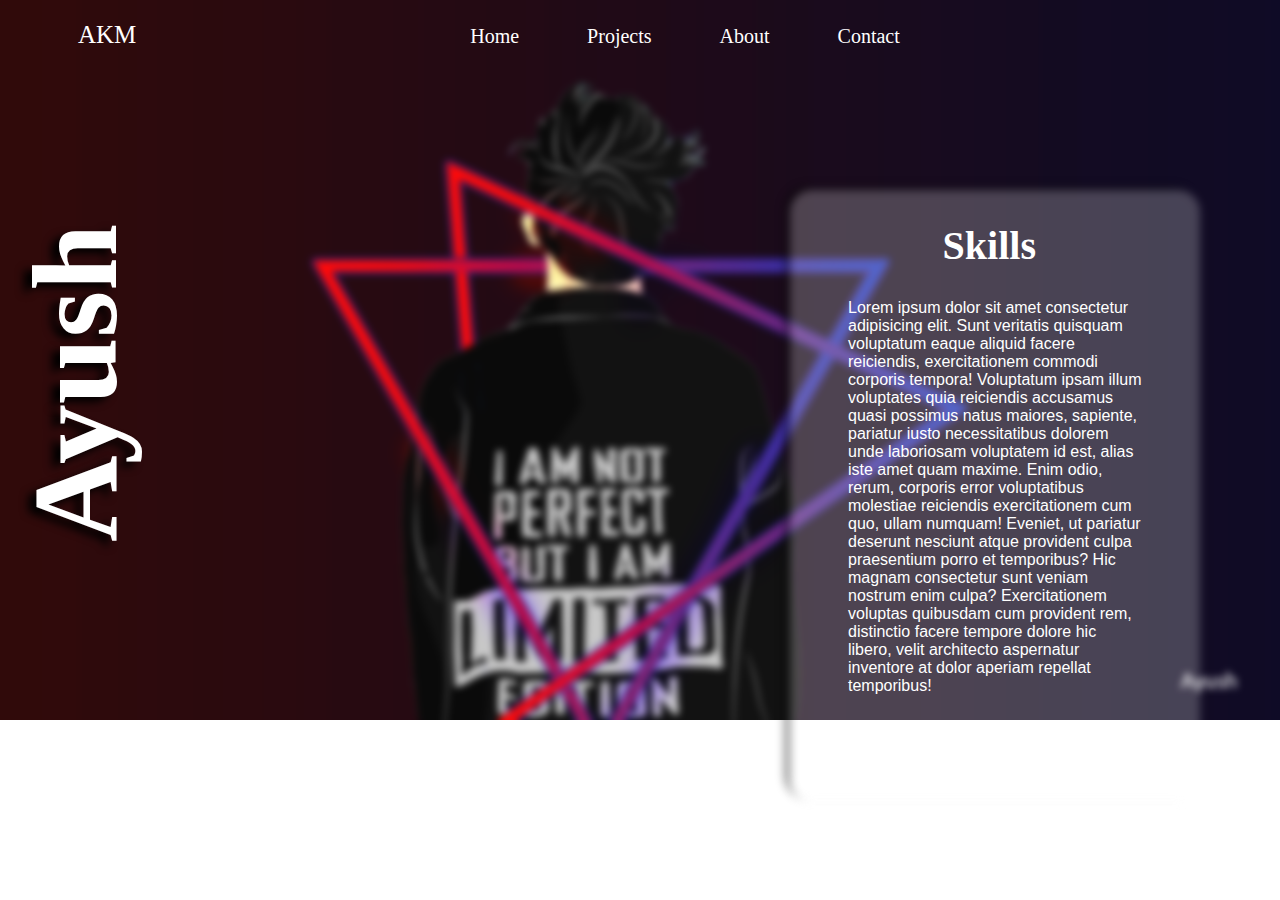
<file: index.html>
<!DOCTYPE html>
<html lang="en">

<head>
    <meta charset="UTF-8">
    <meta http-equiv="X-UA-Compatible" content="IE=edge">
    <meta name="viewport" content="width=device-width, initial-scale=1.0">
    <title>Home</title>
</head>

<style>
    body {
        background-image: url("/img/Bg.png");
        color: white;
        height: 100%;
        /* Center and scale the image nicely */
        /* background-position: center; */
        background-repeat: no-repeat;
        background-size: cover;
    }
    
    h1 {
        font-family: "Road Rage";
        font-size: 120px;
        padding: 14px 14px;
        margin: 50px -99px;
        display: inline-block;
        position: absolute;
        left: 2px;
        top: 250px;
        text-shadow: black -5px -8px 9px;
        transition: all 1s ease-in-out;
    }
    
    h1:hover {
        transform: translateX(200px);
        /* transform: translateY(100px); */
    }
    
    .rotate {
        transform: rotate(-90deg);
    }
    
    nav {
        font-family: "Road Rage";
    }
    
    nav ul {
        list-style: none;
        display: flex;
        width: 50%;
        justify-content: center;
        position: absolute;
        top: 6px;
        left: 325px;
    }
    
    nav li a {
        color: white;
        text-decoration: none;
        display: flex;
        font-size: 20px;
        transition: all 0.5s ease-in-out;
        /* text-decoration: underline; */
    }
    
    nav li a:hover,
    nav li a:active {
        text-decoration: underline;
        background-color: white;
        color: black;
        border-radius: 15px;
        padding: 10px;
    }
    
    nav li {
        display: inline-block;
        padding: 3px 34px;
    }
    
    .logo {
        display: flex;
        height: 20%;
        width: 20%;
        font-family: "Road Rage";
        padding: 20px;
        font-size: 25px;
        padding: 0px 0px;
        position: relative;
        left: 70px;
        top: 13px;
        transition: all 0.5s ease-in-out;
    }
    
    .logo:hover {
        transform: scale(1.2, 1.2);
    }
    
    .paraBg {
        background: rgba(255, 255, 255, 0.425);
        filter: blur(4px);
        width: 30%;
        height: 65%;
        padding: 13px;
        position: absolute;
        right: 80px;
        top: 190px;
        border-radius: 22px;
        opacity: 54%;
        box-shadow: black -5px -3px 4px;
    }
    
    #para {
        display: flex;
        width: 30%;
        height: 65%;
        padding: 13px;
        position: absolute;
        right: 80px;
        top: 190px;
        border-radius: 22px;
        font-family: Arial, Helvetica, sans-serif;
        /* filter: blur(6px); */
    }
    
    #paragraph1 {
        display: flex;
        width: 90%;
        margin: 35px 20px;
        text-align: left;
        padding: 35px 25px;
        position: relative;
        top: 26px;
        /* font-family: 540px; */
        transition: all 1s ease-in-out;
    }
    
    h3 {
        font-family: "Road Rage";
        position: absolute;
        right: 244px;
        top: 182px;
        font-size: 40px;
    }
    
    footer p {
        /* border: 2px solid white; */
        display: flex;
        position: absolute;
        bottom: 0.3%;
        left: 624px;
        font-size: 8px;
        font-family: "abnes";
    }
</style>

<!-- <link rel="stylesheet" href="/css/index.css"> -->

<body>
    <header>
        <div class="logo">
            AKM
        </div>
        <div>
            <nav id="navbar" class="navbar">
                <ul>
                    <li><a href="#" id="home">Home</a></li>
                    <li><a href="/project.html">Projects</a></li>
                    <li><a href="#">About</a></li>
                    <li><a href="#">Contact</a></li>
                </ul>
            </nav>
        </div>

    </header>

    <h1 class="rotate">Ayush</h1>

    <article>

        <div class="paraBg">
            <!-- Paragraph Box BG -->
        </div>
        <h3>Skills</h3>
        <div id="para">
            <p id="paragraph1">Lorem ipsum dolor sit amet consectetur adipisicing elit. Sunt veritatis quisquam voluptatum eaque aliquid facere reiciendis, exercitationem commodi corporis tempora! Voluptatum ipsam illum voluptates quia reiciendis accusamus quasi possimus
                natus maiores, sapiente, pariatur iusto necessitatibus dolorem unde laboriosam voluptatem id est, alias iste amet quam maxime. Enim odio, rerum, corporis error voluptatibus molestiae reiciendis exercitationem cum quo, ullam numquam! Eveniet,
                ut pariatur deserunt nesciunt atque provident culpa praesentium porro et temporibus? Hic magnam consectetur sunt veniam nostrum enim culpa? Exercitationem voluptas quibusdam cum provident rem, distinctio facere tempore dolore hic libero,
                velit architecto aspernatur inventore at dolor aperiam repellat temporibus!</p>

        </div>

    </article>

    <footer>
        <p>&copy; This website is create by Ayush</p>
    </footer>
</body>

</html>
</file>
<file: css/index.css>
/* CSS reset  */

* {
    margin: 0px;
    padding: 0px;
}

body {
    background-image: url('/img/Bg.png');
    height: 100%;
    /* background-position: center; */
    background-repeat: no-repeat;
    background-size: cover;
}

#header {
    display: flex;
    /* padding: 0px 1px;
    margin: 0px auto; */
}

.logo {
    font-family: "Road Rage";
    color: white;
    position: relative;
    left: 70px;
    top: 10px;
    font-size: 1.8rem;
}

ul {
    display: flex;
    font-size: 1.3rem;
}

nav li {
    list-style: none;
}

nav li a {
    /* display: inline-block; */
    color: white;
    text-decoration: none;
    padding: 13px 20px;
    margin: 3px;
    font-family: Arial, Helvetica, sans-serif;
    /* justify-content: center; */
    position: initial;
    left: 550px;
    top: 10px;
}

.item:hover {
    background: white;
    border-radius: 10px;
    color: black;
}
</file>
